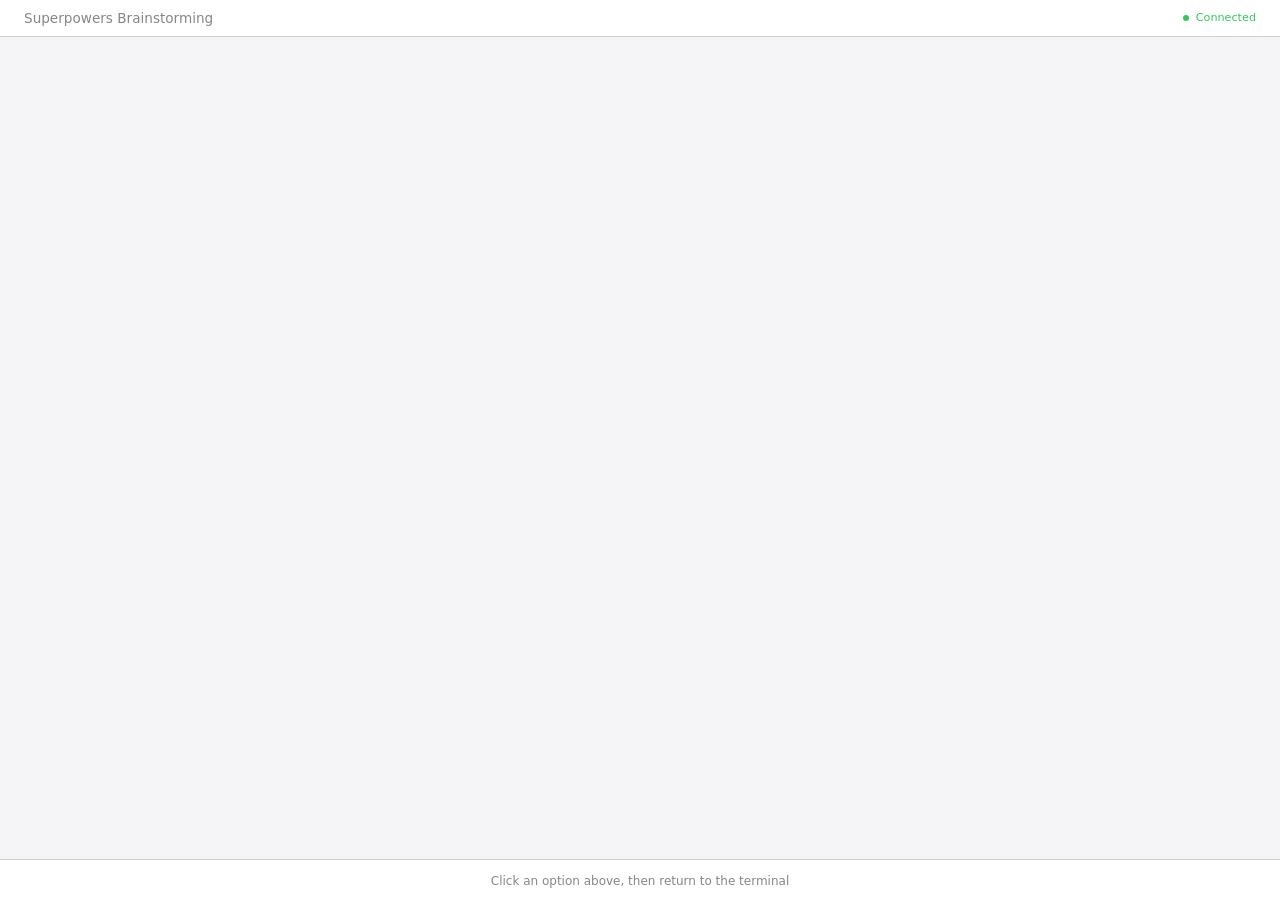
<file: superpowers/skills/brainstorming/scripts/frame-template.html>
<!DOCTYPE html>
<html>
<head>
  <meta charset="utf-8">
  <title>Superpowers Brainstorming</title>
  <style>
    /*
     * BRAINSTORM COMPANION FRAME TEMPLATE
     *
     * This template provides a consistent frame with:
     * - OS-aware light/dark theming
     * - Fixed header and selection indicator bar
     * - Scrollable main content area
     * - CSS helpers for common UI patterns
     *
     * Content is injected via placeholder comment in #claude-content.
     */

    * { box-sizing: border-box; margin: 0; padding: 0; }
    html, body { height: 100%; overflow: hidden; }

    /* ===== THEME VARIABLES ===== */
    :root {
      --bg-primary: #f5f5f7;
      --bg-secondary: #ffffff;
      --bg-tertiary: #e5e5e7;
      --border: #d1d1d6;
      --text-primary: #1d1d1f;
      --text-secondary: #86868b;
      --text-tertiary: #aeaeb2;
      --accent: #0071e3;
      --accent-hover: #0077ed;
      --success: #34c759;
      --warning: #ff9f0a;
      --error: #ff3b30;
      --selected-bg: #e8f4fd;
      --selected-border: #0071e3;
    }

    @media (prefers-color-scheme: dark) {
      :root {
        --bg-primary: #1d1d1f;
        --bg-secondary: #2d2d2f;
        --bg-tertiary: #3d3d3f;
        --border: #424245;
        --text-primary: #f5f5f7;
        --text-secondary: #86868b;
        --text-tertiary: #636366;
        --accent: #0a84ff;
        --accent-hover: #409cff;
        --selected-bg: rgba(10, 132, 255, 0.15);
        --selected-border: #0a84ff;
      }
    }

    body {
      font-family: system-ui, -apple-system, BlinkMacSystemFont, sans-serif;
      background: var(--bg-primary);
      color: var(--text-primary);
      display: flex;
      flex-direction: column;
      line-height: 1.5;
    }

    /* ===== FRAME STRUCTURE ===== */
    .header {
      background: var(--bg-secondary);
      padding: 0.5rem 1.5rem;
      display: flex;
      justify-content: space-between;
      align-items: center;
      border-bottom: 1px solid var(--border);
      flex-shrink: 0;
    }
    .header h1 { font-size: 0.85rem; font-weight: 500; color: var(--text-secondary); }
    .header .status { font-size: 0.7rem; color: var(--success); display: flex; align-items: center; gap: 0.4rem; }
    .header .status::before { content: ''; width: 6px; height: 6px; background: var(--success); border-radius: 50%; }

    .main { flex: 1; overflow-y: auto; }
    #claude-content { padding: 2rem; min-height: 100%; }

    .indicator-bar {
      background: var(--bg-secondary);
      border-top: 1px solid var(--border);
      padding: 0.5rem 1.5rem;
      flex-shrink: 0;
      text-align: center;
    }
    .indicator-bar span {
      font-size: 0.75rem;
      color: var(--text-secondary);
    }
    .indicator-bar .selected-text {
      color: var(--accent);
      font-weight: 500;
    }

    /* ===== TYPOGRAPHY ===== */
    h2 { font-size: 1.5rem; font-weight: 600; margin-bottom: 0.5rem; }
    h3 { font-size: 1.1rem; font-weight: 600; margin-bottom: 0.25rem; }
    .subtitle { color: var(--text-secondary); margin-bottom: 1.5rem; }
    .section { margin-bottom: 2rem; }
    .label { font-size: 0.7rem; color: var(--text-secondary); text-transform: uppercase; letter-spacing: 0.05em; margin-bottom: 0.5rem; }

    /* ===== OPTIONS (for A/B/C choices) ===== */
    .options { display: flex; flex-direction: column; gap: 0.75rem; }
    .option {
      background: var(--bg-secondary);
      border: 2px solid var(--border);
      border-radius: 12px;
      padding: 1rem 1.25rem;
      cursor: pointer;
      transition: all 0.15s ease;
      display: flex;
      align-items: flex-start;
      gap: 1rem;
    }
    .option:hover { border-color: var(--accent); }
    .option.selected { background: var(--selected-bg); border-color: var(--selected-border); }
    .option .letter {
      background: var(--bg-tertiary);
      color: var(--text-secondary);
      width: 1.75rem; height: 1.75rem;
      border-radius: 6px;
      display: flex; align-items: center; justify-content: center;
      font-weight: 600; font-size: 0.85rem; flex-shrink: 0;
    }
    .option.selected .letter { background: var(--accent); color: white; }
    .option .content { flex: 1; }
    .option .content h3 { font-size: 0.95rem; margin-bottom: 0.15rem; }
    .option .content p { color: var(--text-secondary); font-size: 0.85rem; margin: 0; }

    /* ===== CARDS (for showing designs/mockups) ===== */
    .cards { display: grid; grid-template-columns: repeat(auto-fit, minmax(280px, 1fr)); gap: 1rem; }
    .card {
      background: var(--bg-secondary);
      border: 1px solid var(--border);
      border-radius: 12px;
      overflow: hidden;
      cursor: pointer;
      transition: all 0.15s ease;
    }
    .card:hover { border-color: var(--accent); transform: translateY(-2px); box-shadow: 0 4px 12px rgba(0,0,0,0.1); }
    .card.selected { border-color: var(--selected-border); border-width: 2px; }
    .card-image { background: var(--bg-tertiary); aspect-ratio: 16/10; display: flex; align-items: center; justify-content: center; }
    .card-body { padding: 1rem; }
    .card-body h3 { margin-bottom: 0.25rem; }
    .card-body p { color: var(--text-secondary); font-size: 0.85rem; }

    /* ===== MOCKUP CONTAINER ===== */
    .mockup {
      background: var(--bg-secondary);
      border: 1px solid var(--border);
      border-radius: 12px;
      overflow: hidden;
      margin-bottom: 1.5rem;
    }
    .mockup-header {
      background: var(--bg-tertiary);
      padding: 0.5rem 1rem;
      font-size: 0.75rem;
      color: var(--text-secondary);
      border-bottom: 1px solid var(--border);
    }
    .mockup-body { padding: 1.5rem; }

    /* ===== SPLIT VIEW (side-by-side comparison) ===== */
    .split { display: grid; grid-template-columns: 1fr 1fr; gap: 1.5rem; }
    @media (max-width: 700px) { .split { grid-template-columns: 1fr; } }

    /* ===== PROS/CONS ===== */
    .pros-cons { display: grid; grid-template-columns: 1fr 1fr; gap: 1rem; margin: 1rem 0; }
    .pros, .cons { background: var(--bg-secondary); border-radius: 8px; padding: 1rem; }
    .pros h4 { color: var(--success); font-size: 0.85rem; margin-bottom: 0.5rem; }
    .cons h4 { color: var(--error); font-size: 0.85rem; margin-bottom: 0.5rem; }
    .pros ul, .cons ul { margin-left: 1.25rem; font-size: 0.85rem; color: var(--text-secondary); }
    .pros li, .cons li { margin-bottom: 0.25rem; }

    /* ===== PLACEHOLDER (for mockup areas) ===== */
    .placeholder {
      background: var(--bg-tertiary);
      border: 2px dashed var(--border);
      border-radius: 8px;
      padding: 2rem;
      text-align: center;
      color: var(--text-tertiary);
    }

    /* ===== INLINE MOCKUP ELEMENTS ===== */
    .mock-nav { background: var(--accent); color: white; padding: 0.75rem 1rem; display: flex; gap: 1.5rem; font-size: 0.9rem; }
    .mock-sidebar { background: var(--bg-tertiary); padding: 1rem; min-width: 180px; }
    .mock-content { padding: 1.5rem; flex: 1; }
    .mock-button { background: var(--accent); color: white; border: none; padding: 0.5rem 1rem; border-radius: 6px; font-size: 0.85rem; }
    .mock-input { background: var(--bg-primary); border: 1px solid var(--border); border-radius: 6px; padding: 0.5rem; width: 100%; }
  </style>
</head>
<body>
  <div class="header">
    <h1><a href="https://github.com/obra/superpowers" style="color: inherit; text-decoration: none;">Superpowers Brainstorming</a></h1>
    <div class="status">Connected</div>
  </div>

  <div class="main">
    <div id="claude-content">
      <!-- CONTENT -->
    </div>
  </div>

  <div class="indicator-bar">
    <span id="indicator-text">Click an option above, then return to the terminal</span>
  </div>

</body>
</html>
</file>
